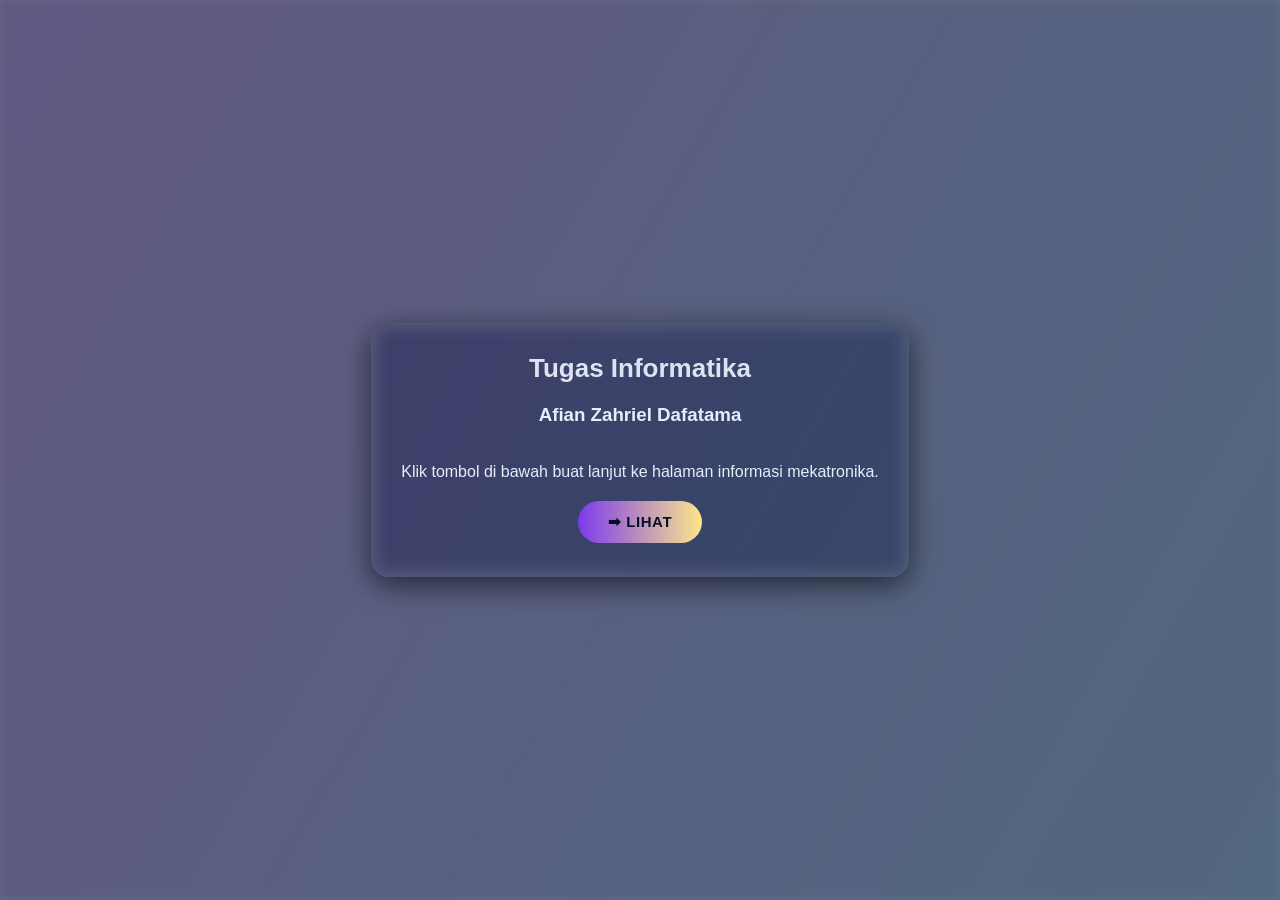
<file: index.html>
<!doctype html>
<html lang="id">
<head>
  <meta charset="utf-8"/>
  <meta name="viewport" content="width=device-width,initial-scale=1"/>
  <title>Afian ZD</title
  <!-- Favicon biasa -->
<link rel="icon" href="favicon.ico" type="image/x-icon">

<!-- Open Graph untuk WhatsApp, FB, dll -->
<meta property="og:title" content="WEBSITE E PIAN">
<meta property="og:description" content="website tanpa tujuan">
<meta property="og:image" content="https://yonhitam.github.io/Pian/ikon.png">
<meta property="og:url" content="https://yonhitam.github.io/Pian">
<meta property="og:type" content="website">

 <style>
    body{
      margin:0;
      height:100vh;
      display:flex;
      justify-content:center;
      align-items:center;
      font-family:Inter, sans-serif;
      color:#e6eef8;
      background:url("https://picsum.photos/1600/900?blur=2") center/cover no-repeat fixed;
      position:relative;
    }
    .bg-move{
      position:absolute;
      inset:0;
      background:linear-gradient(120deg,
        rgba(124,58,237,0.25),
        rgba(6,182,212,0.25),
        rgba(253,230,138,0.25));
      background-size:300% 300%;
      animation: movebg 10s ease infinite;
      mix-blend-mode: overlay;
    }
    @keyframes movebg{
      0%{background-position:0% 50%}
      50%{background-position:100% 50%}
      100%{background-position:0% 50%}
    }
    .overlay{
      position:absolute;
      inset:0;
      background:rgba(15,23,36,0.55);
      backdrop-filter:blur(3px);
    }
    .card{
      position:relative;
      z-index:2;
      background:rgba(255,255,255,0.06);
      padding:30px;
      border-radius:18px;
      text-align:center;
      backdrop-filter:blur(10px);
      box-shadow:0 8px 30px rgba(0,0,0,0.6);
      max-width:600px;
    }
    h1{margin:0 0 15px;font-size:26px;opacity:.95}
    p{margin:0 0 20px;font-size:15px;opacity:.85;line-height:1.6}

    /* Tombol aesthetic */
    .btn-wrapper{
      text-align:center;
      margin-top:20px;
    }
    .btn-wrapper a{
      display:inline-block;
      padding:12px 30px;
      border-radius:999px;
      text-decoration:none;
      font-weight:700;
      font-size:15px;
      letter-spacing:0.6px;
      background:linear-gradient(270deg,#7C3AED,#06B6D4,#FDE68A,#7C3AED);
      background-size:300% 300%;
      color:#041025;
      position:relative;
      overflow:hidden;
      transition:transform .3s ease, box-shadow .3s ease;
      animation:gradientMove 6s ease infinite;
    }
    @keyframes gradientMove{
      0%{background-position:0% 50%}
      50%{background-position:100% 50%}
      100%{background-position:0% 50%}
    }
    .btn-wrapper a::before{
      content:"";
      position:absolute;
      inset:0;
      border-radius:999px;
      padding:2px;
      background:linear-gradient(270deg,#7C3AED,#06B6D4,#FDE68A,#7C3AED);
      background-size:300% 300%;
      animation:gradientMove 6s ease infinite;
      -webkit-mask:linear-gradient(#fff 0 0) content-box, 
                    linear-gradient(#fff 0 0);
      -webkit-mask-composite:xor;
      mask-composite:exclude;
      opacity:0;
      transition:opacity .4s ease;
    }
    .btn-wrapper a:hover{
      transform:scale(1.08);
      box-shadow:0 0 25px rgba(124,58,237,.5),
                 0 0 45px rgba(6,182,212,.4),
                 0 0 65px rgba(253,230,138,.3);
    }
    .btn-wrapper a:hover::before{
      opacity:1;
    }
    .btn-wrapper a:active{
      transform:scale(0.96);
      transition:transform .1s ease;
    }
  </style>
</head>
<body>
  <div class="bg-move"></div>
  <div class="overlay"></div>

  <main class="card">
    <h1>Tugas Informatika</h1>
    <p>
      <h3>Afian Zahriel Dafatama</h3>
   <br>   Klik tombol di bawah buat lanjut ke halaman informasi mekatronika.
    </p>
    <div class="btn-wrapper">
      <a href="tugasinformatika.html">➡ LIHAT</a>
    </div>
  </main>
  
</body>
</html>
</file>
